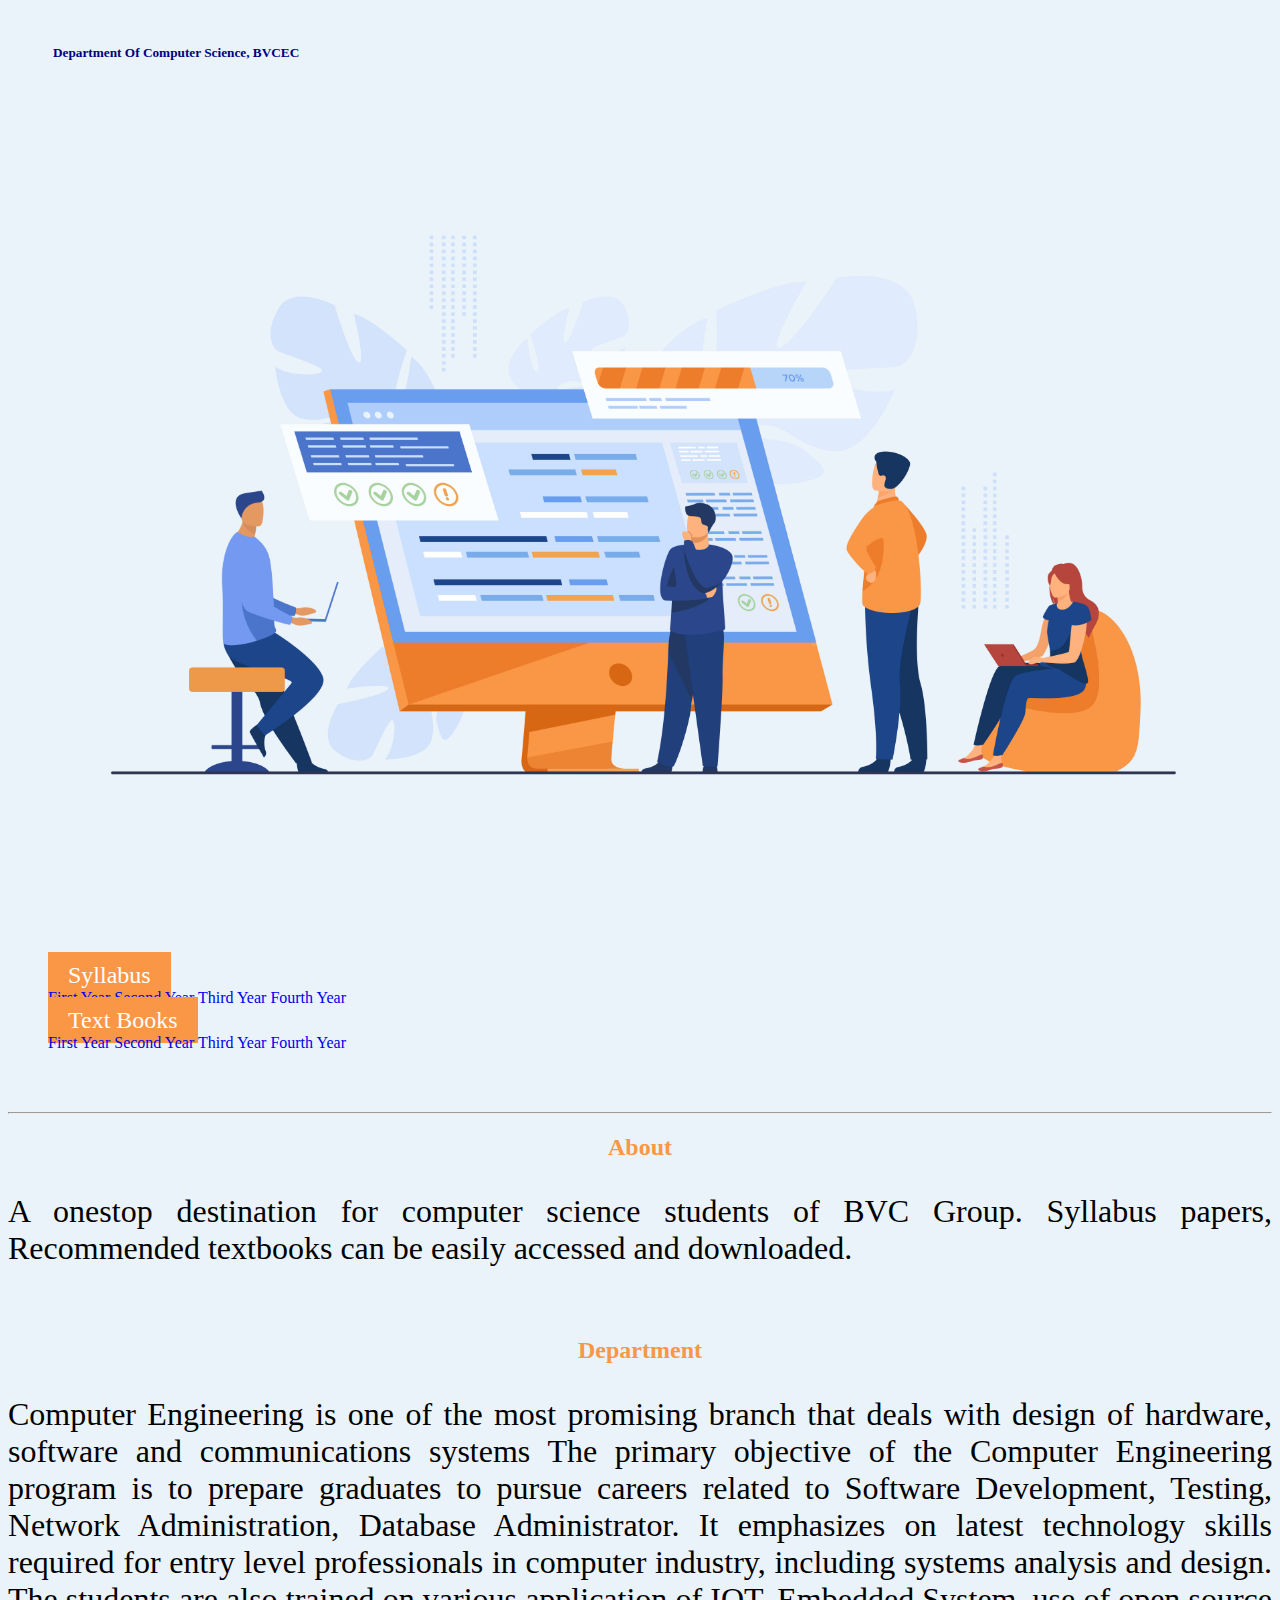
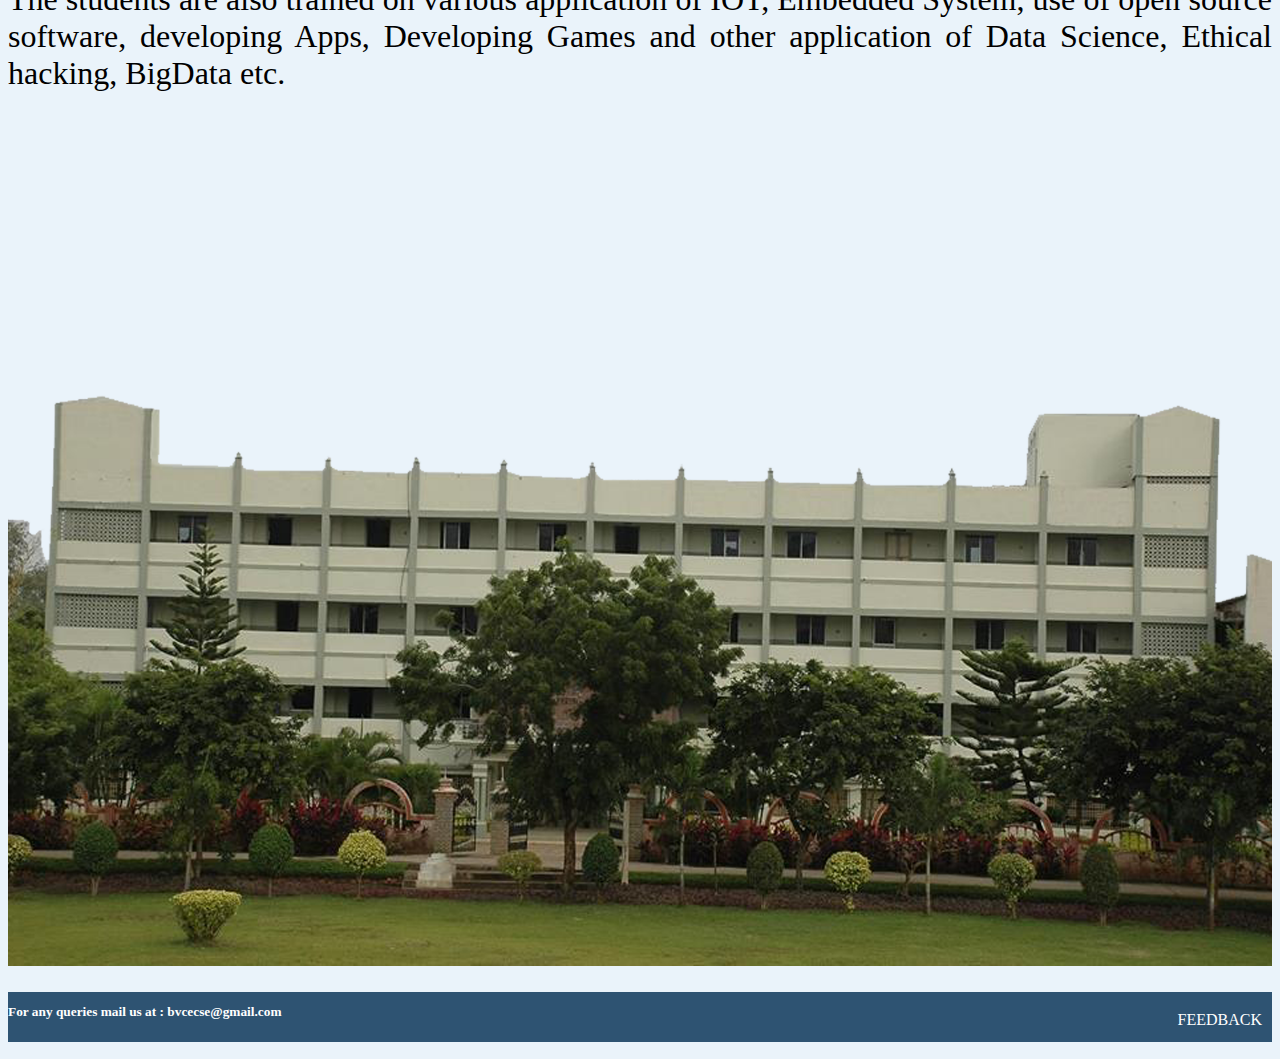
<file: bvcecse-master/index.html>
<!DOCTYPE html>
<html>


  <head>
    <title>BVCEC-CSE</title>

    <!--bootstrap css -->
    <link rel="stylesheet" href="https://stackpath.bootstrapcdn.com/bootstrap/4.5.0/css/bootstrap.min.css" integrity="sha384-9aIt2nRpC12Uk9gS9baDl411NQApFmC26EwAOH8WgZl5MYYxFfc+NcPb1dKGj7Sk" crossorigin="anonymous">
    
    <!--bootstap js-->
    <script src="https://code.jquery.com/jquery-3.5.1.slim.min.js" integrity="sha384-DfXdz2htPH0lsSSs5nCTpuj/zy4C+OGpamoFVy38MVBnE+IbbVYUew+OrCXaRkfj" crossorigin="anonymous"></script>
    <script src="https://cdn.jsdelivr.net/npm/popper.js@1.16.1/dist/umd/popper.min.js" integrity="sha384-9/reFTGAW83EW2RDu2S0VKaIzap3H66lZH81PoYlFhbGU+6BZp6G7niu735Sk7lN" crossorigin="anonymous"></script>
    <script src="https://stackpath.bootstrapcdn.com/bootstrap/4.5.2/js/bootstrap.min.js" integrity="sha384-B4gt1jrGC7Jh4AgTPSdUtOBvfO8shuf57BaghqFfPlYxofvL8/KUEfYiJOMMV+rV" crossorigin="anonymous"></script>

    <!--style css-->
    <link rel="stylesheet" href="home-styles.css">

  </head>

  <body>


    <h5 class="dept-head display-4"> <strong> Department Of Computer Science, BVCEC </strong></h5>
    <div class="top-div">

        <img src="6661.jpg" class="img-fluid h-img">
        
    </div>

   <ul style="list-style: none;">
        <li class="syll">
            <div class="dropdown float-left">
                <a class="btn  dropdown-toggle" href="#" role="button" id="dropdownMenuLink" data-toggle="dropdown" aria-haspopup="true" aria-expanded="false">
                  Syllabus
                </a>
              
                <div class="dropdown-menu" aria-labelledby="dropdownMenuLink">
                  <a class="dropdown-item" href="firstyr_sems.html">First Year</a>
                  <a class="dropdown-item" href="secondyr_sems.html">Second Year</a>
                  <a class="dropdown-item" href="thirdyr_sems.html">Third Year</a>
                  <a class="dropdown-item" href="fourthyr_sems.html">Fourth Year</a>
                </div>
              </div>

        </li>
        
        <li class="tb">
            <div class="dropdown float-right">
                <a class="btn  dropdown-toggle" href="#" role="button" id="dropdownMenuLink" data-toggle="dropdown" aria-haspopup="true" aria-expanded="false">
                  Text Books
                </a>
              
                <div class="dropdown-menu" aria-labelledby="dropdownMenuLink">
                  <a class="dropdown-item" href="tb/1st year.html">First Year</a>
                  <a class="dropdown-item" href="tb/2nd year.html">Second Year</a>
                  <a class="dropdown-item" href="tb/3rd year.html">Third Year</a>
                  <a class="dropdown-item" href="tb/4th year.html">Fourth Year</a>
                </div>
              </div>

        </li>
        
    </ul>
    <br>
    <br>
    <hr>    

    <div class="container">
        <h2 id="sub-head"> About </h2>
        <p class="para">A onestop destination for computer science students of BVC Group. Syllabus papers, Recommended textbooks can be easily accessed and downloaded.</p>
    </div>
    <br>
    <div class="container">
        <h2 id="sub-head"> Department </h2>
        <p class="para">Computer Engineering is one of the most promising branch that deals with design of  hardware, software and communications systems The primary objective of the Computer Engineering program is to prepare graduates to pursue careers related to Software Development, Testing, Network Administration, Database Administrator. It emphasizes on latest technology skills required for entry level professionals in computer industry, including systems analysis and design. The students are also trained on various application of IOT, Embedded System, use of open source software, developing Apps, Developing Games and other application of Data Science, Ethical hacking, BigData etc.</p>
    </div>




    <div>
        <img src="clg.png" class="img-fluid clg">
    </div>



    <div class="container-fluid foot">
      
        <h4 class="foot-note"><small>For any queries mail us at : bvcecse@gmail.com</small></h4> 
        <a href="https://forms.gle/XGmm9Ncyk7V3MBrA7" style="text-decoration: none;" class="foot-note1">FEEDBACK</a> 
        
    </div >
</body>
</html>
</file>
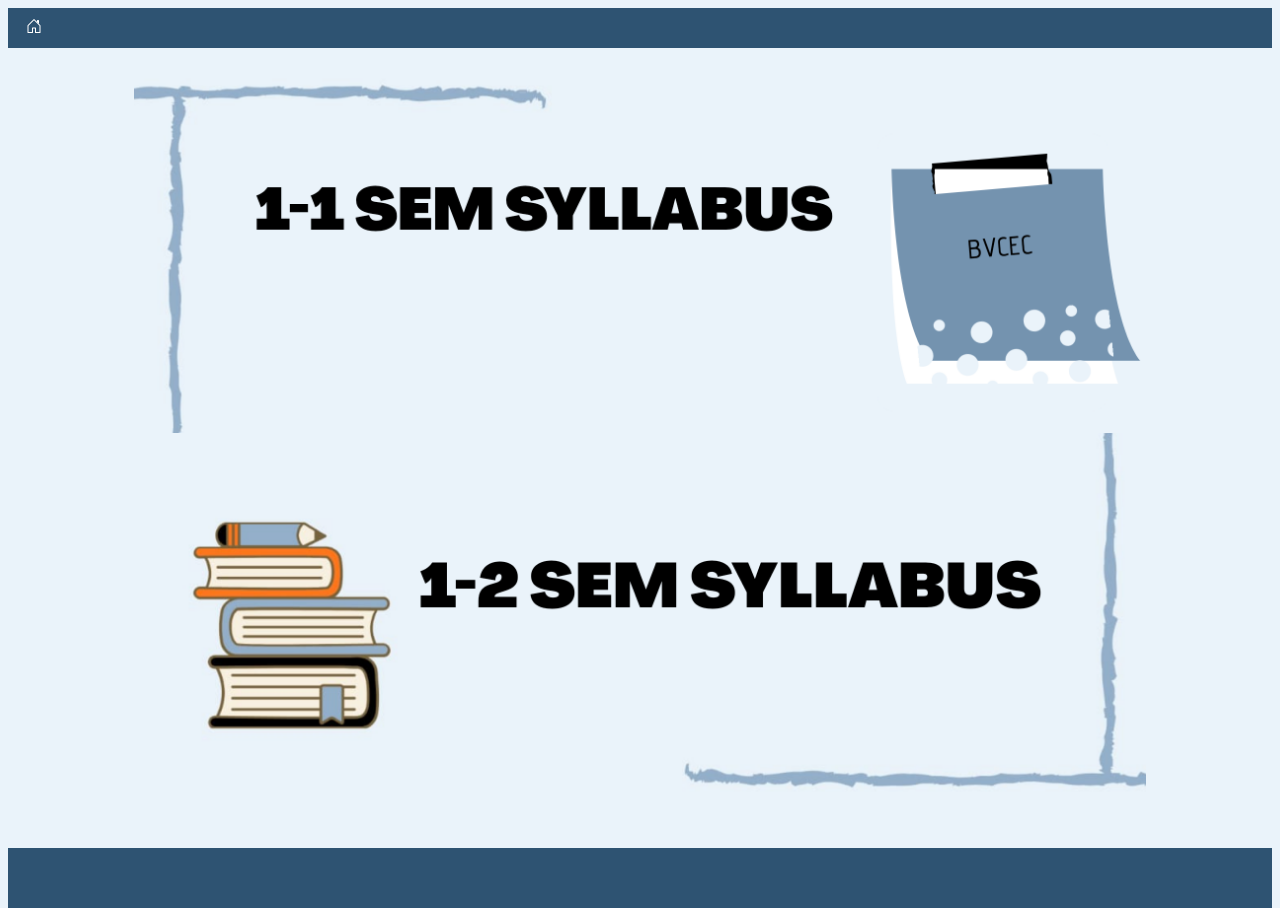
<file: bvcecse-master/firstyr_sems.html>
<!DOCTYPE html>
<html>
    <head>
        <meta name="viewport" content="width=device-width, initial-scale=1.0">
        <title>First Year</title>
        <style>
            a {
                text-decoration: none;
                color: white;
            }  
            .wrapper{
                font-family: sans-serif;
                width: 80%;
                margin: 0 auto;
                position: relative;
            }
            img{
                opacity: 1;
                display: block;
                width: 100%;
                height: auto;
                transition: .5s ease;
            }
            .content {
                position: absolute;
                top: 60%;
                left: 40%;
                transition: translate(-50%, -50%);
                -ms-transition: translate(-50%, -50%);
                text-transform: uppercase;
                white-space: nowrap;
                overflow: hidden;

            }
            /*.content a{
                font-size: 24px;
                display: block;
                background-color: #ff771d;
                text-align: center;
                padding: 10px;
                cursor: pointer;
            }*/
            
            .overlay{
                opacity: 0;
            }
            .wrapper:hover img{
                opacity: .5;
            }
            .wrapper:hover .overlay{
                opacity: 1;
            }
            /* Extra small devices (phones, 600px and down) */
            @media only screen and (max-width: 600px) {
                .content a{
                    font-size: 8px;
                    display: block;
                    background-color: #ff771d;
                    text-align: center;
                    padding: 10px;
                    cursor: pointer;
                }
                .row{
                padding-top: 25%;
                padding-bottom: 25%;
                }
            }

            /* Small devices (portrait tablets and large phones, 600px and up) */
            @media only screen and (min-width: 600px) {
                .content a{
                    font-size: 10px;
                    display: block;
                    background-color: #ff771d;
                    text-align: center;
                    padding: 10px;
                    cursor: pointer;
                }
            }
  
            

            /* Medium devices (landscape tablets, 768px and up) */
            @media only screen and (min-width: 768px) {
                .content a{
                    font-size: 15px;
                    display: block;
                    background-color: #ff771d;
                    text-align: center;
                    padding: 10px;
                    cursor: pointer;
                }
                
            }

            /* Large devices (laptops/desktops, 992px and up) */
            @media only screen and (min-width: 992px) {
                .content a{
                    font-size: 19px;
                    display: block;
                    background-color: #ff771d;
                    text-align: center;
                    padding: 10px;
                    cursor: pointer;
                }
            } 

            /* Extra large devices (large laptops and desktops, 1200px and up) */
            @media only screen and (min-width: 1200px) {
                .content a{
                    
                    font-size: 22px;
                    display: block;
                    background-color: #ff771d;
                    text-align: center;
                    padding: 10px;
                    cursor: pointer;
                }
            }
            .header {
                background-color: #2e5372;
                color: #ffffff;
                padding: 10px;
            }
            body{
                background-color: #eaf3fa;
                min-height: 100vh;
                display: flex;
                flex-direction: column;
            }
            html{
                height: 100%;
            }
            #footer {
                background-color: #2e5372;
                position: relative;
                height: 60px; 
                margin-top: auto;
                clear: both;
                color: #ffffff;
                text-align: center;
            }
            

        </style>
    </head>
    <body>
        <div class="header">
           <a href="index.html"><svg width="2em" height="1em" viewBox="0 0 16 16" class="bi bi-house-door" fill="currentColor" xmlns="http://www.w3.org/2000/svg">
            <path fill-rule="evenodd" d="M7.646 1.146a.5.5 0 0 1 .708 0l6 6a.5.5 0 0 1 .146.354v7a.5.5 0 0 1-.5.5H9.5a.5.5 0 0 1-.5-.5v-4H7v4a.5.5 0 0 1-.5.5H2a.5.5 0 0 1-.5-.5v-7a.5.5 0 0 1 .146-.354l6-6zM2.5 7.707V14H6v-4a.5.5 0 0 1 .5-.5h3a.5.5 0 0 1 .5.5v4h3.5V7.707L8 2.207l-5.5 5.5z"/>
            <path fill-rule="evenodd" d="M13 2.5V6l-2-2V2.5a.5.5 0 0 1 .5-.5h1a.5.5 0 0 1 .5.5z"/>
          </svg></a> 
        </div>
        
        <div class="container-fluid">
            <div class="row">
              <div class="col-sm-4" style="background-color:#eaf3fa;">
                <div class="wrapper">
                    <img src="1-1.png">
                    <div class = "overlay">
                        <div class="content">
                            <a href="https://drive.google.com/file/d/1HwTrRL2m0qNCePJvXql_d6-cPBbY-WH_/view?usp=sharing">click here to download</a>
                        </div>
                    </div>
                </div>
              </div>
              <div class="col-sm-8" style="background-color: #eaf3fa;">
                <div class="wrapper">
                    <img src="1-2.png">
                    <div class = "overlay">
                        <div class="content">
                            <a href="https://drive.google.com/file/d/1w1WlZ93c7iYgp5b5QGuUNnpzuoxkpJxV/view?usp=sharing">click here to download</a>
                        </div>
                    </div>
                </div>
              </div>
            </div>
        </div>
        <footer id = "footer">
            
        </footer>
    </body>
</html>
</file>
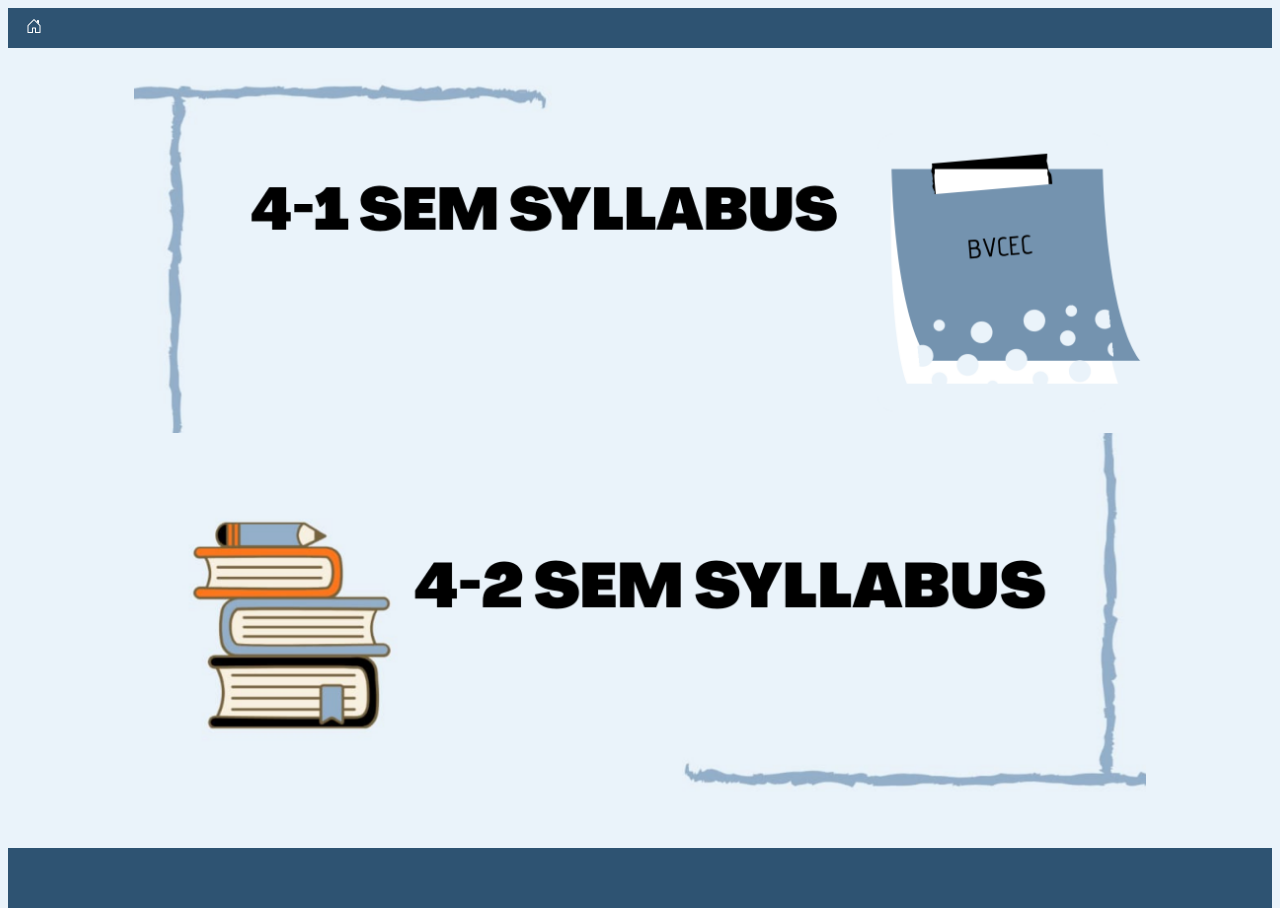
<file: bvcecse-master/fourthyr_sems.html>
<!DOCTYPE html>
<html>
    <head>
        <meta name="viewport" content="width=device-width, initial-scale=1.0">
        <title>Fourth Year</title>
        <style>
             a {
                text-decoration: none;
                color: white;
            } 
            .wrapper{
                font-family: sans-serif;
                width: 80%;
                margin: 0 auto;
                position: relative;
            }
            img{
                opacity: 1;
                display: block;
                width: 100%;
                height: auto;
                transition: .5s ease;
            }
            .content {
                position: absolute;
                top: 60%;
                left: 40%;
                transition: translate(-50%, -50%);
                -ms-transition: translate(-50%, -50%);
                text-transform: uppercase;
                white-space: nowrap;
                overflow: hidden;

            }
            /*.content a{
                font-size: 24px;
                display: block;
                background-color: #ff771d;
                text-align: center;
                padding: 10px;
                cursor: pointer;
            }*/
            
            .overlay{
                opacity: 0;
            }
            .wrapper:hover img{
                opacity: .5;
            }
            .wrapper:hover .overlay{
                opacity: 1;
            }
            /* Extra small devices (phones, 600px and down) */
            @media only screen and (max-width: 600px) {
                .content a{
                    font-size: 8px;
                    display: block;
                    background-color: #ff771d;
                    text-align: center;
                    padding: 10px;
                    cursor: pointer;
                }
                .row{
                padding-top: 25%;
                padding-bottom: 25%;
                }
            }

            /* Small devices (portrait tablets and large phones, 600px and up) */
            @media only screen and (min-width: 600px) {
                .content a{
                    font-size: 10px;
                    display: block;
                    background-color: #ff771d;
                    text-align: center;
                    padding: 10px;
                    cursor: pointer;
                }
            }
  
            

            /* Medium devices (landscape tablets, 768px and up) */
            @media only screen and (min-width: 768px) {
                .content a{
                    font-size: 15px;
                    display: block;
                    background-color: #ff771d;
                    text-align: center;
                    padding: 10px;
                    cursor: pointer;
                }
                
            }

            /* Large devices (laptops/desktops, 992px and up) */
            @media only screen and (min-width: 992px) {
                .content a{
                    font-size: 19px;
                    display: block;
                    background-color: #ff771d;
                    text-align: center;
                    padding: 10px;
                    cursor: pointer;
                }
            } 

            /* Extra large devices (large laptops and desktops, 1200px and up) */
            @media only screen and (min-width: 1200px) {
                .content a{
                    
                    font-size: 22px;
                    display: block;
                    background-color: #ff771d;
                    text-align: center;
                    padding: 10px;
                    cursor: pointer;
                }
            }
            .header {
                background-color: #2e5372;
                color: #ffffff;
                padding: 10px;
            }
            body{
                background-color: #eaf3fa;
                min-height: 100vh;
                display: flex;
                flex-direction: column;
            }
            html{
                height: 100%;
            }
            #footer {
                background-color: #2e5372;
                
                height: 60px; 
                margin-top: auto;
                clear: both;
                color: #ffffff;
                
            }
            

        </style>
    </head>
    <body>
        <div class="header">
            <a href="index.html"><svg width="2em" height="1em" viewBox="0 0 16 16" class="bi bi-house-door" fill="currentColor" xmlns="http://www.w3.org/2000/svg">
             <path fill-rule="evenodd" d="M7.646 1.146a.5.5 0 0 1 .708 0l6 6a.5.5 0 0 1 .146.354v7a.5.5 0 0 1-.5.5H9.5a.5.5 0 0 1-.5-.5v-4H7v4a.5.5 0 0 1-.5.5H2a.5.5 0 0 1-.5-.5v-7a.5.5 0 0 1 .146-.354l6-6zM2.5 7.707V14H6v-4a.5.5 0 0 1 .5-.5h3a.5.5 0 0 1 .5.5v4h3.5V7.707L8 2.207l-5.5 5.5z"/>
             <path fill-rule="evenodd" d="M13 2.5V6l-2-2V2.5a.5.5 0 0 1 .5-.5h1a.5.5 0 0 1 .5.5z"/>
           </svg></a> 
         </div>
        
        <div class="container-fluid">
            <div class="row">
              <div class="col-sm-4" style="background-color:#eaf3fa;">
                <div class="wrapper">
                    <img src="4-1.png">
                    <div class = "overlay">
                        <div class="content">
                            <a href="https://drive.google.com/file/d/1O6BvjzWN58qY6n9ic7czHmUIECU0nRQC/view?usp=sharing">click here to download</a>
                        </div>
                    </div>
                </div>
              </div>
              <div class="col-sm-8" style="background-color: #eaf3fa;">
                <div class="wrapper">
                    <img src="4-2.png">
                    <div class = "overlay">
                        <div class="content">
                            <a href="https://drive.google.com/file/d/1pL6VwvI4xNu_1o1_5gxS_ZT2H77w8ukg/view?usp=sharing">click here to download</a>
                        </div>
                    </div>
                </div>
              </div>
            </div>
        </div>
        <footer id = "footer">
    
        </footer>
    </body>
</html>
</file>
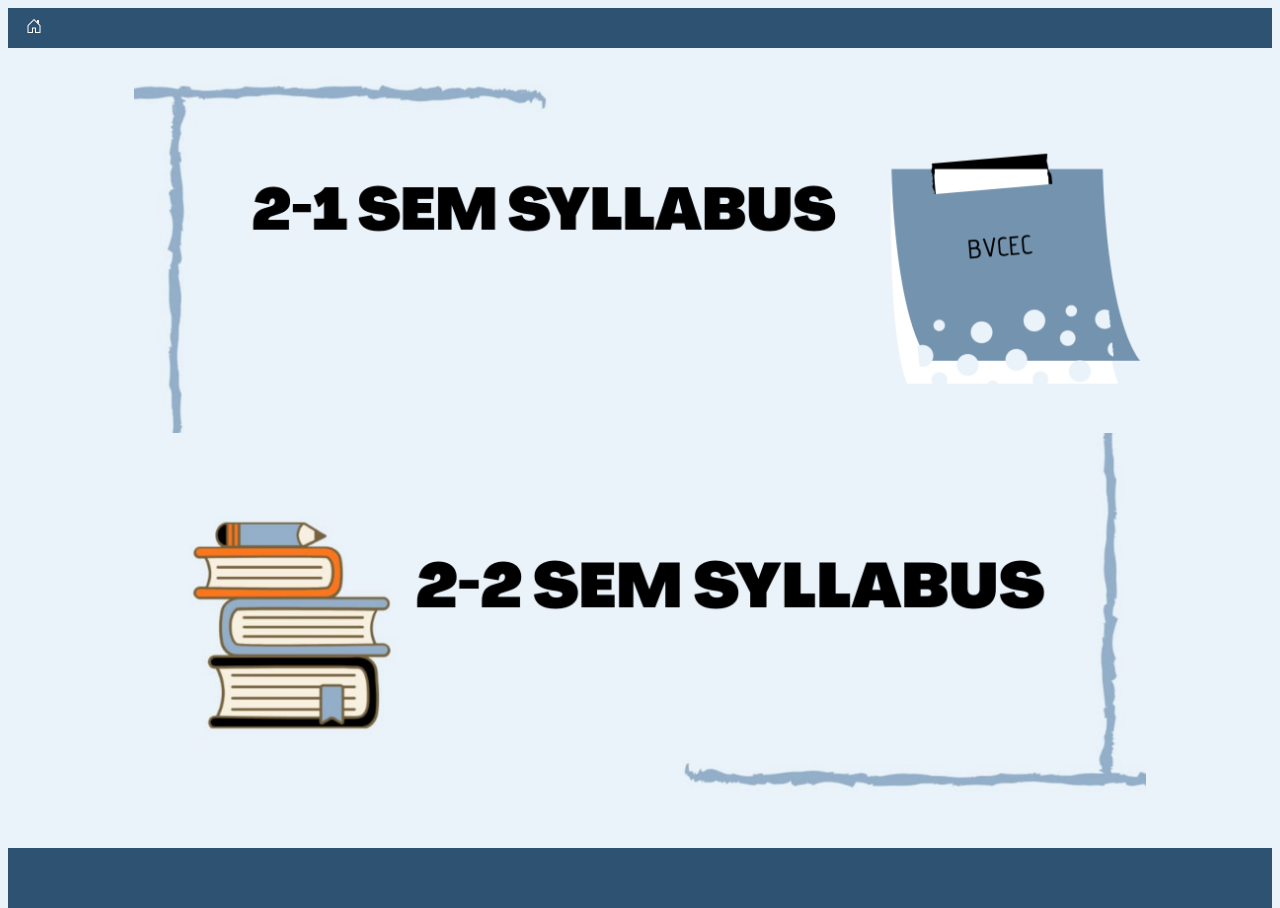
<file: bvcecse-master/secondyr_sems.html>
<!DOCTYPE html>
<html>
    <head>
        <meta name="viewport" content="width=device-width, initial-scale=1.0">
        <title>Second Year</title>
        <style>
            a {
                text-decoration:none;
                color: white;
            }
            .wrapper{
                font-family: sans-serif;
                width: 80%;
                margin: 0 auto;
                position: relative;
            }
            img{
                opacity: 1;
                display: block;
                width: 100%;
                height: auto;
                transition: .5s ease;
            }
            .content {
                position: absolute;
                top: 60%;
                left: 40%;
                transition: translate(-50%, -50%);
                -ms-transition: translate(-50%, -50%);
                text-transform: uppercase;
                white-space: nowrap;
                overflow: hidden;

            }
            /*.content a{
                font-size: 24px;
                display: block;
                background-color: #ff771d;
                text-align: center;
                padding: 10px;
                cursor: pointer;
            }*/
            
            .overlay{
                opacity: 0;
            }
            .wrapper:hover img{
                opacity: .5;
            }
            .wrapper:hover .overlay{
                opacity: 1;
            }
            /* Extra small devices (phones, 600px and down) */
            @media only screen and (max-width: 600px) {
                .content a{
                    font-size: 8px;
                    display: block;
                    background-color: #ff771d;
                    text-align: center;
                    padding: 10px;
                    cursor: pointer;
                }
                .row{
                padding-top: 25%;
                padding-bottom: 25%;
                }
            }

            /* Small devices (portrait tablets and large phones, 600px and up) */
            @media only screen and (min-width: 600px) {
                .content a{
                    font-size: 10px;
                    display: block;
                    background-color: #ff771d;
                    text-align: center;
                    padding: 10px;
                    cursor: pointer;
                }
            }
  
            

            /* Medium devices (landscape tablets, 768px and up) */
            @media only screen and (min-width: 768px) {
                .content a{
                    font-size: 15px;
                    display: block;
                    background-color: #ff771d;
                    text-align: center;
                    padding: 10px;
                    cursor: pointer;
                }
                
            }

            /* Large devices (laptops/desktops, 992px and up) */
            @media only screen and (min-width: 992px) {
                .content a{
                    font-size: 19px;
                    display: block;
                    background-color: #ff771d;
                    text-align: center;
                    padding: 10px;
                    cursor: pointer;
                }
            } 

            /* Extra large devices (large laptops and desktops, 1200px and up) */
            @media only screen and (min-width: 1200px) {
                .content a{
                    
                    font-size: 22px;
                    display: block;
                    background-color: #ff771d;
                    text-align: center;
                    padding: 10px;
                    cursor: pointer;
                }
            }
            .header {
                background-color: #2e5372;
                color: #ffffff;
                padding: 10px;
            }
            body{
                background-color: #eaf3fa;
                min-height: 100vh;
                display: flex;
                flex-direction: column;
            }
            html{
                height: 100%;
            }
            #footer {
                background-color: #2e5372;
                
                height: 60px; 
                margin-top: auto;
                clear: both;
                color: #ffffff;
                
            }
            

        </style>
    </head>
    <body>
        <div class="header">
            <a href="index.html"><svg width="2em" height="1em" viewBox="0 0 16 16" class="bi bi-house-door" fill="currentColor" xmlns="http://www.w3.org/2000/svg">
             <path fill-rule="evenodd" d="M7.646 1.146a.5.5 0 0 1 .708 0l6 6a.5.5 0 0 1 .146.354v7a.5.5 0 0 1-.5.5H9.5a.5.5 0 0 1-.5-.5v-4H7v4a.5.5 0 0 1-.5.5H2a.5.5 0 0 1-.5-.5v-7a.5.5 0 0 1 .146-.354l6-6zM2.5 7.707V14H6v-4a.5.5 0 0 1 .5-.5h3a.5.5 0 0 1 .5.5v4h3.5V7.707L8 2.207l-5.5 5.5z"/>
             <path fill-rule="evenodd" d="M13 2.5V6l-2-2V2.5a.5.5 0 0 1 .5-.5h1a.5.5 0 0 1 .5.5z"/>
           </svg></a> 
         </div>
        
        <div class="container-fluid">
            <div class="row">
              <div class="col-sm-4" style="background-color:#eaf3fa;">
                <div class="wrapper">
                    <img src="2-1.png">
                    <div class = "overlay">
                        <div class="content">
                            <a href="https://drive.google.com/file/d/1lrvPe0hUHpMSN2YSTA90i7f0tzYNrTzu/view?usp=sharing">click here to download</a>
                        </div>
                    </div>
                </div>
              </div>
              <div class="col-sm-8" style="background-color: #eaf3fa;">
                <div class="wrapper">
                    <img src="2-2.png">
                    <div class = "overlay">
                        <div class="content">
                            <a href="https://drive.google.com/file/d/1bEsoHcI2EWzukIU1z9xXTEtFv-WXc1cS/view?usp=sharing">click here to download</a>
                        </div>
                    </div>
                </div>
              </div>
            </div>
        </div>
        <footer id = "footer">
            
        </footer>
    </body>
</html>
</file>
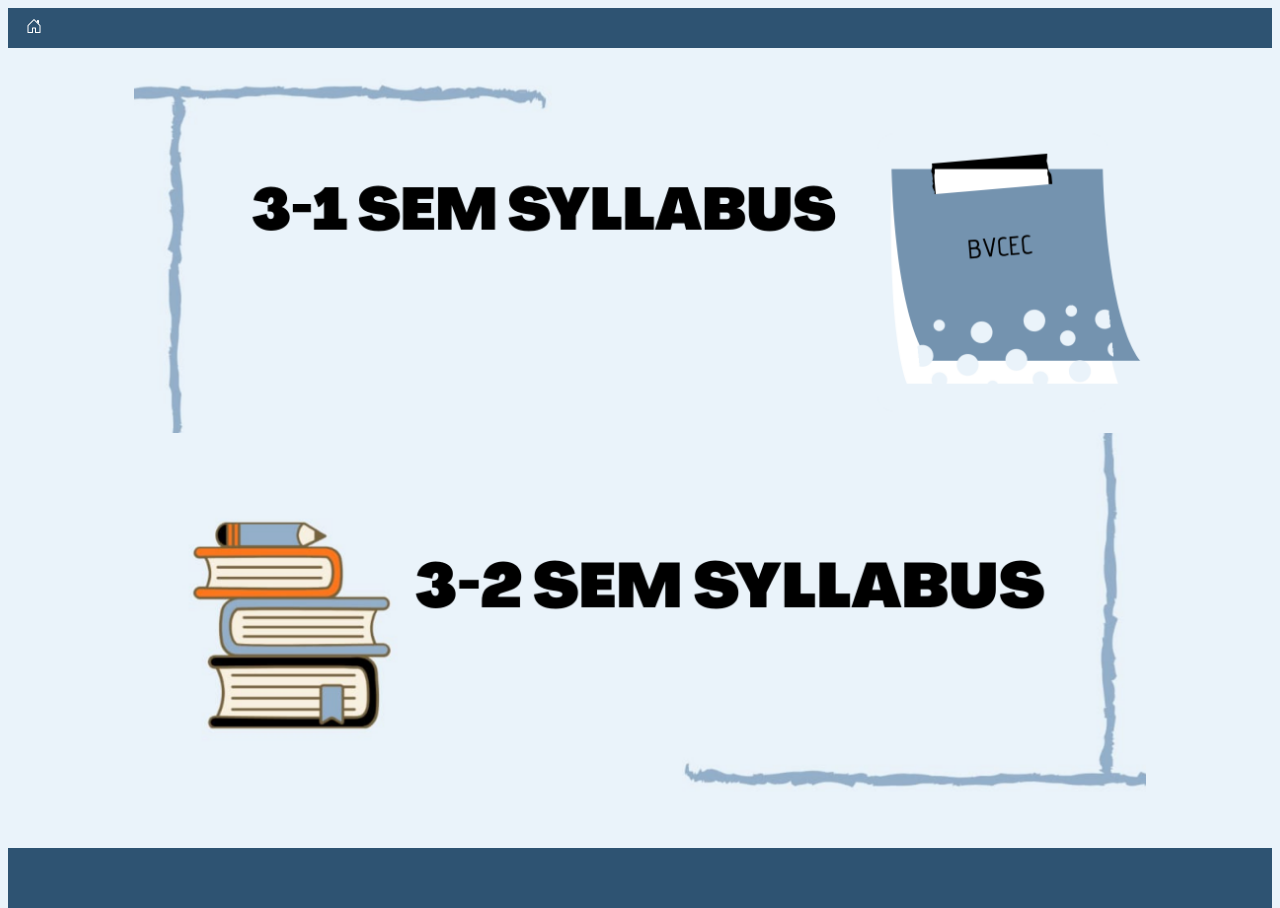
<file: bvcecse-master/thirdyr_sems.html>
<!DOCTYPE html>
<html>
    <head>
        <meta name="viewport" content="width=device-width, initial-scale=1.0">
        <title>Third Year</title>
        <style>
             a {
                text-decoration: none;
                color: white;
            } 
            .wrapper{
                font-family: sans-serif;
                width: 80%;
                margin: 0 auto;
                position: relative;
            }
            img{
                opacity: 1;
                display: block;
                width: 100%;
                height: auto;
                transition: .5s ease;
            }
            .content {
                position: absolute;
                top: 60%;
                left: 40%;
                transition: translate(-50%, -50%);
                -ms-transition: translate(-50%, -50%);
                text-transform: uppercase;
                white-space: nowrap;
                overflow: hidden;

            }
            /*.content a{
                font-size: 24px;
                display: block;
                background-color: #ff771d;
                text-align: center;
                padding: 10px;
                cursor: pointer;
            }*/
            
            .overlay{
                opacity: 0;
            }
            .wrapper:hover img{
                opacity: .5;
            }
            .wrapper:hover .overlay{
                opacity: 1;
            }
            /* Extra small devices (phones, 600px and down) */
            @media only screen and (max-width: 600px) {
                .content a{
                    font-size: 8px;
                    display: block;
                    background-color: #ff771d;
                    text-align: center;
                    padding: 10px;
                    cursor: pointer;
                }
                .row{
                padding-top: 25%;
                padding-bottom: 25%;
                }
            }

            /* Small devices (portrait tablets and large phones, 600px and up) */
            @media only screen and (min-width: 600px) {
                .content a{
                    font-size: 10px;
                    display: block;
                    background-color: #ff771d;
                    text-align: center;
                    padding: 10px;
                    cursor: pointer;
                }
            }
  
            

            /* Medium devices (landscape tablets, 768px and up) */
            @media only screen and (min-width: 768px) {
                .content a{
                    font-size: 15px;
                    display: block;
                    background-color: #ff771d;
                    text-align: center;
                    padding: 10px;
                    cursor: pointer;
                }
                
            }

            /* Large devices (laptops/desktops, 992px and up) */
            @media only screen and (min-width: 992px) {
                .content a{
                    font-size: 19px;
                    display: block;
                    background-color: #ff771d;
                    text-align: center;
                    padding: 10px;
                    cursor: pointer;
                }
            } 

            /* Extra large devices (large laptops and desktops, 1200px and up) */
            @media only screen and (min-width: 1200px) {
                .content a{
                    
                    font-size: 22px;
                    display: block;
                    background-color: #ff771d;
                    text-align: center;
                    padding: 10px;
                    cursor: pointer;
                }
            }
            .header {
                background-color: #2e5372;
                color: #ffffff;
                padding: 10px;
            }
            body{
                background-color: #eaf3fa;
                min-height: 100vh;
                display: flex;
                flex-direction: column;
            }
            html{
                height: 100%;
            }
            #footer {
                background-color: #2e5372;
            
                height: 60px; 
                margin-top: auto;
                clear: both;
                color: #ffffff;
                
            }
            

        </style>
    </head>
    <body>
        <div class="header">
            <a href="index.html"><svg width="2em" height="1em" viewBox="0 0 16 16" class="bi bi-house-door" fill="currentColor" xmlns="http://www.w3.org/2000/svg">
             <path fill-rule="evenodd" d="M7.646 1.146a.5.5 0 0 1 .708 0l6 6a.5.5 0 0 1 .146.354v7a.5.5 0 0 1-.5.5H9.5a.5.5 0 0 1-.5-.5v-4H7v4a.5.5 0 0 1-.5.5H2a.5.5 0 0 1-.5-.5v-7a.5.5 0 0 1 .146-.354l6-6zM2.5 7.707V14H6v-4a.5.5 0 0 1 .5-.5h3a.5.5 0 0 1 .5.5v4h3.5V7.707L8 2.207l-5.5 5.5z"/>
             <path fill-rule="evenodd" d="M13 2.5V6l-2-2V2.5a.5.5 0 0 1 .5-.5h1a.5.5 0 0 1 .5.5z"/>
           </svg></a> 
         </div>
        
        <div class="container-fluid">
            <div class="row">
              <div class="col-sm-4" style="background-color:#eaf3fa;">
                <div class="wrapper">
                    <img src="3-1.png">
                    <div class = "overlay">
                        <div class="content">
                            <a href="https://drive.google.com/file/d/12uAzWCagBl8dZ4xdz30RHP_u390pKea9/view?usp=sharing">click here to download</a>
                        </div>
                    </div>
                </div>
              </div>
              <div class="col-sm-8" style="background-color: #eaf3fa;">
                <div class="wrapper">
                    <img src="3-2.png">
                    <div class = "overlay">
                        <div class="content">
                            <a href="https://drive.google.com/file/d/1E5m_sgyKD3AXKxtrn5ant_caOfZt_C82/view?usp=sharing">click here to download</a>
                        </div>
                    </div>
                </div>
              </div>
            </div>
        </div>
        <footer id = "footer">
           
        </footer>
    </body>
</html>
</file>
<file: bvcecse-master/home-styles.css>
body {
            background-color: #EAF3FA;
        }

        .h-img {
            width: 100%;
            
        }
        .btn {
            width: 180px; 
            background-color: #e9ebf0;
            color: black;
            padding: 10px 20px;
            font-size: 24px;
        } 

        .dropdown-toggle {
            background-color: #FA9746;
            color: white;
            margin-right: 20px;
        }
        .dropdown-toggle:hover {
            background-color: white;
            border:2px solid #FA9746;
        }

        .dropdown-item:hover {
            background-color: #FA9746;
            color: white;
        }

        a {
            text-decoration: none;
        }

        
  
       .mid {
           background-image: url("tech.jpg");
           background-size: cover;
           height: 100%;
       }

   
       
       p {
            font-size: 200%;
        }
      
      .top-div {
          margin: 5px;
      }
      .dept-head {
          margin: 30px;
          color: navy;
          padding: 15px;
          
      }
      #syll {
          /* margin: 5px; */
          padding-left: 25px;
          
      }

      #tb {
          /* margin: 5px; */

          padding-right: 25px;
      }

      .foot {
          background-color: #2e5372;
          height: 50px;
          color: white;
          
      }
      .foot-note {
          color: white;
          padding-top: 10px;
          
      }
      .para {
          text-align: justify;
      }
      #sub-head {
          text-align: center;
          color:#FA9746;
      }

      h6 {
          /* padding-bottom: 80px; */
          text-align: right;
        }


    .foot-note1 {
        position: relative;
        bottom: 30px;
        float: right;
        padding-right: 10px;
        color: white;
    }
   

      .clg {
          
          width: 100%;
      }
    
    
     
 
      .cp {
          text-align: center;
      }
      .card {
         
          border: none;
      }

      .sit {
        width:500px;
   
      }
</file>
